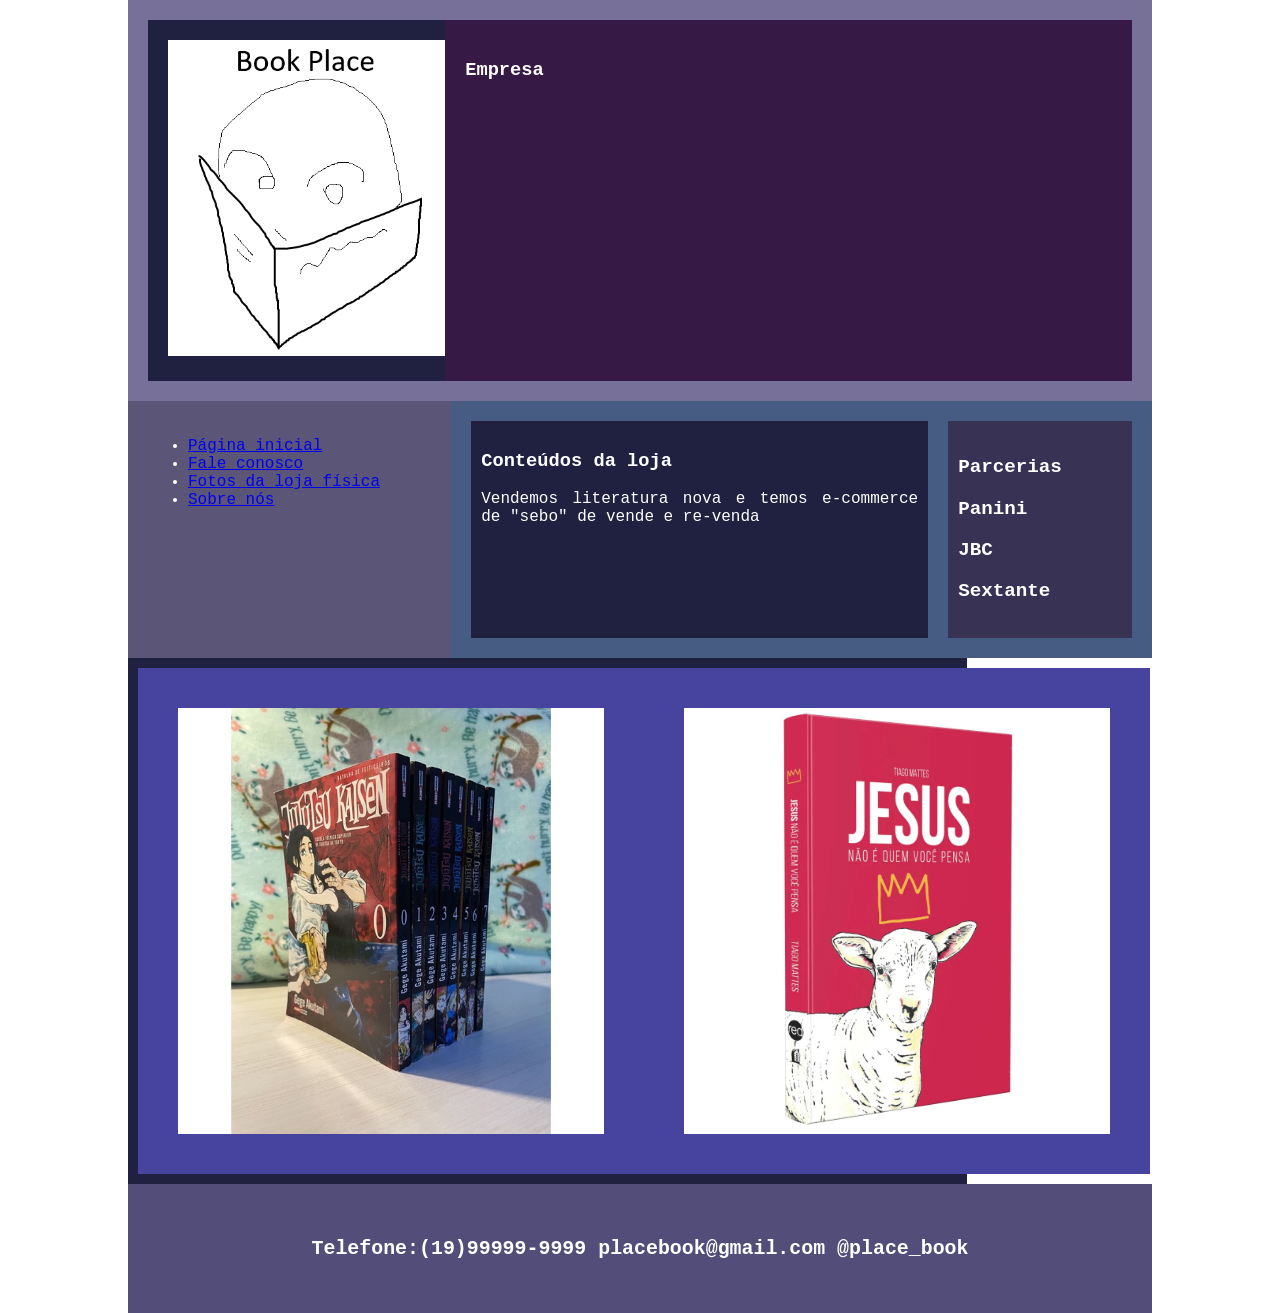
<file: index.html>
<!doctype html>
<html lang="pt-br">
  <head>
    <meta charset="UTF-8" />
    <meta name="viewport" content="width=device-width, initial-scale=1.0" />
    <title>Flexbox CSS</title>
    <link rel="stylesheet" href="css/styles.css" />
    <meta author="Augusto Dohr e João Pedro Andrade" />
    <link rel="icon" href="Empresa.png" />
    <meta description="Site de venda de quadrinhos e sebo" />
    <meta
      keywords="Comic, quadrionho, mangá, sebo, geek, nerd, anime, médico"
    />
  </head>
  <body>
    <div class="container">
      <header>
        <section class="logo">
          <img src="IMG/Empresa.png" alt="Imagem da logo empresa X" />
        </section>
        <section class="titulo">
          <h3>Empresa</h3>
        </section>
      </header>

      <div class="conteudo">
        <nav>
          <ul>
            <li>
              <a href="index.html" title="Conheça a empresa">Página inicial</a>
            </li>
            <li>
              <a href="Contato.html" title="Entre em contato">Fale conosco</a>
            </li>
            <li>
              <a href="Fotos.html" title="Fotos da loja"
                >Fotos da loja física</a
              >
            </li>
            <li>
              <a href="Sobre.html" title="Sobre nós">Sobre nós</a>
            </li>
          </ul>
        </nav>
        <main>
          <section class="Texto">
            <h3>Conteúdos da loja</h3>
            <p>
              Vendemos literatura nova e temos e-commerce de "sebo" de vende e
              re-venda
            </p>
          </section>
          <aside>
            <h4>
              Parcerias
              <p>Panini</p>
              <p>JBC</p>
              <p>Sextante</p>
            </h4>
          </aside>
        </main>
      </div>
      <section class="vendas">
        <img src="IMG/Mangas.png" alt="Usado" />
        <img src="IMG/Jesus.png" alt="Novo" />
      </section>
      <footer>
        <h5>Telefone:(19)99999-9999 placebook@gmail.com @place_book</h5>
      </footer>
    </div>
  </body>
</html>
</file>
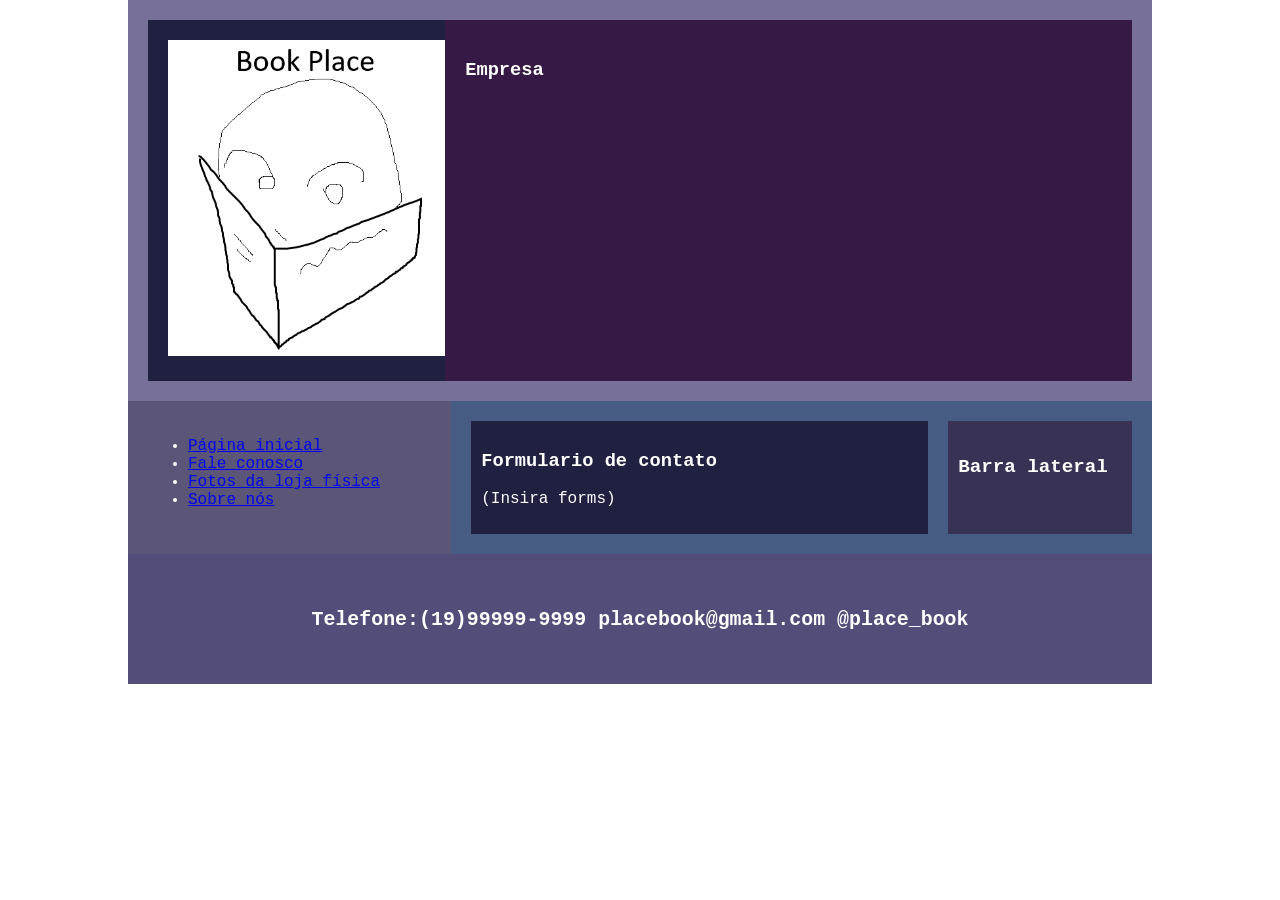
<file: Contato.html>
<!doctype html>
<html lang="pt-br">
  <head>
    <meta charset="UTF-8" />
    <meta name="viewport" content="width=device-width, initial-scale=1.0" />
    <title>Book Place/Fale conosco</title>
    <link rel="stylesheet" href="css/styles.css" />
    <meta author="Augusto Dohr e João Pedro Andrade" />
    <link rel="icon" href="IMG/Empresa.png" />
    <meta description="Site de venda de quadrinhos e sebo" />
    <meta
      keywords="Comic, quadrionho, mangá, sebo, geek, nerd, anime, médico"
    />
  </head>
  <body>
    <div class="container">
      <header>
        <section class="logo">
          <img src="IMG/Empresa.png" alt="Imagem da logo empresa X" />
        </section>
        <section class="titulo">
          <h3>Empresa</h3>
        </section>
      </header>

      <div class="conteudo">
        <nav>
          <ul>
            <li>
              <a href="index.html" title="Conheça a empresa">Página inicial</a>
            </li>
            <li>
              <a href="Contato.html" title="Entre em contato">Fale conosco</a>
            </li>
            <li>
              <a href="Fotos.html" title="Fotos da loja">Fotos da loja física</a>
            </li>
            <li>
              <a href="Sobre.html" title="Sobre nós">Sobre nós</a>
              </li>
          </ul>
        </nav>
        <main>
          <section>
            <h3>Formulario de contato</h3>
            <p>(Insira forms)</p>
          </section>
          <aside>
            <h4>Barra lateral</h4>
          </aside>
        </main>
      </div>
      <footer><h5>Telefone:(19)99999-9999 placebook@gmail.com @place_book</h5></footer>
    </div>
  </body>
</html>
</file>
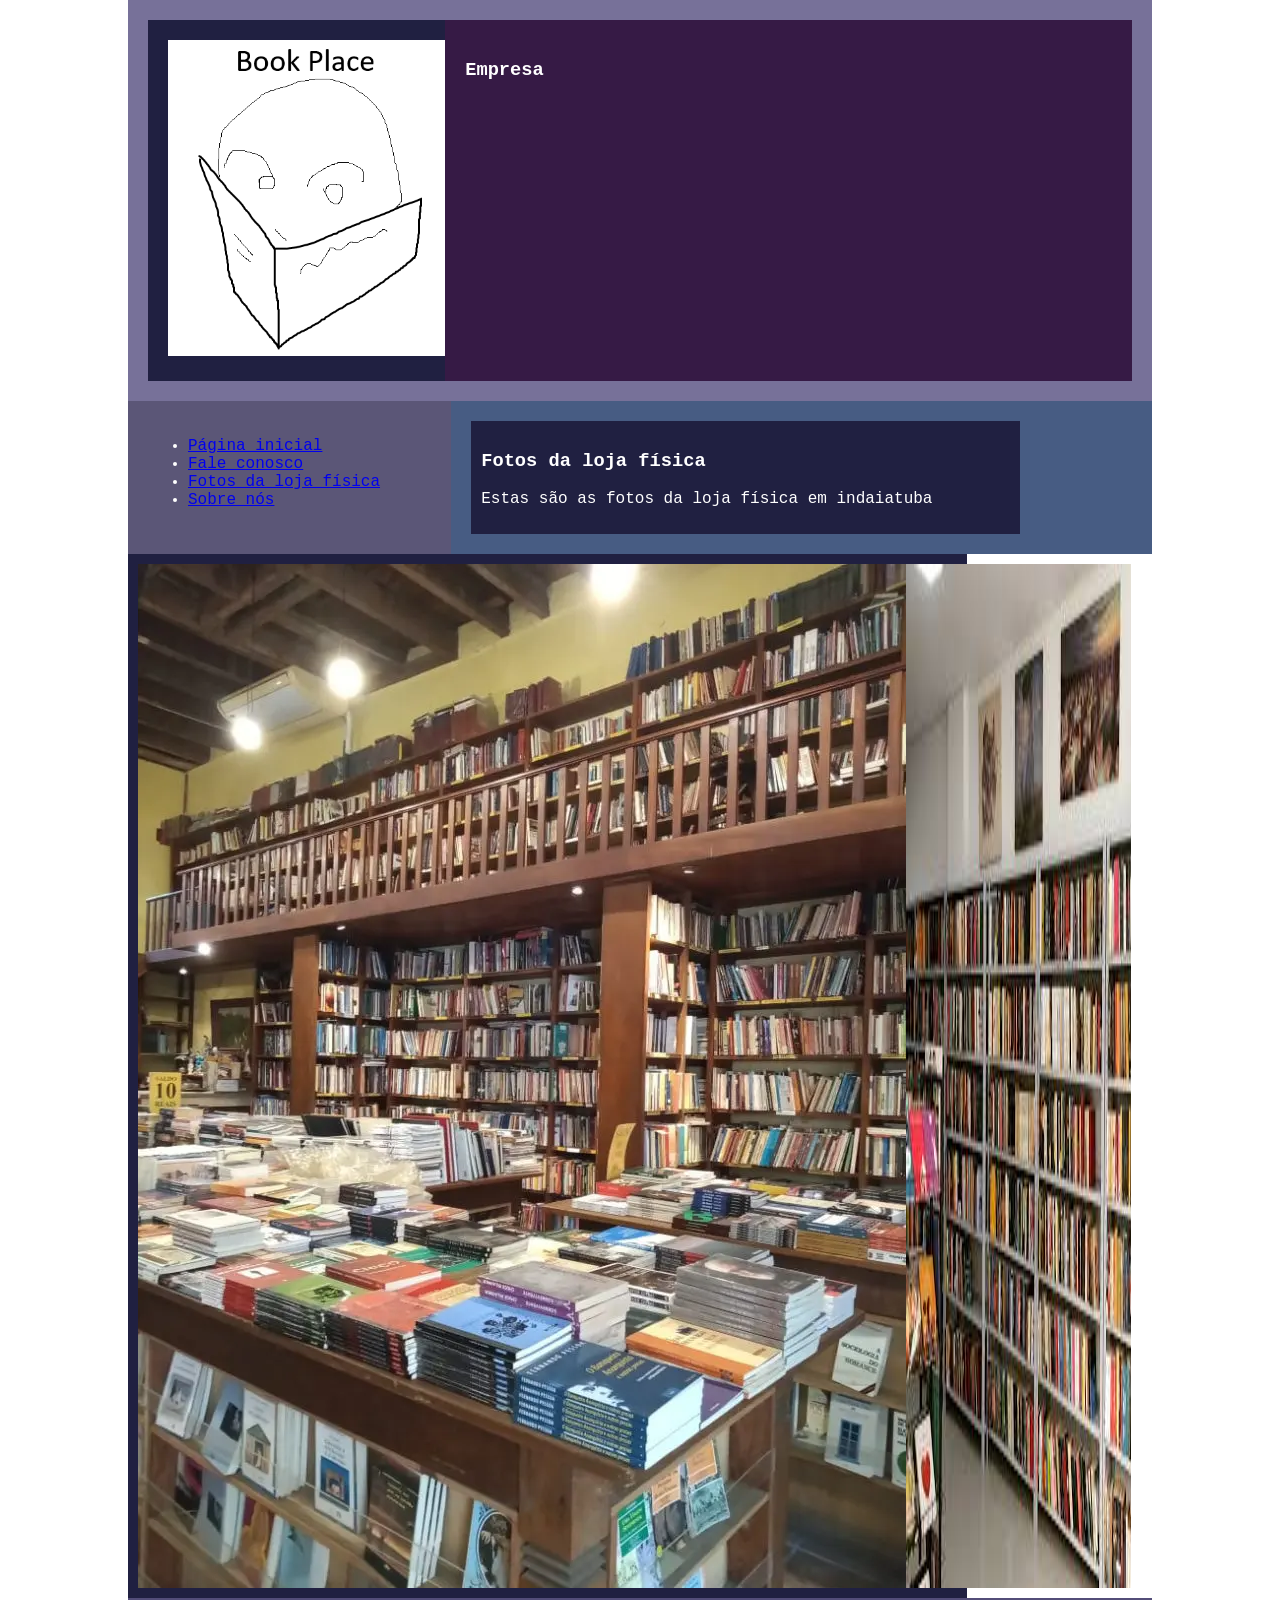
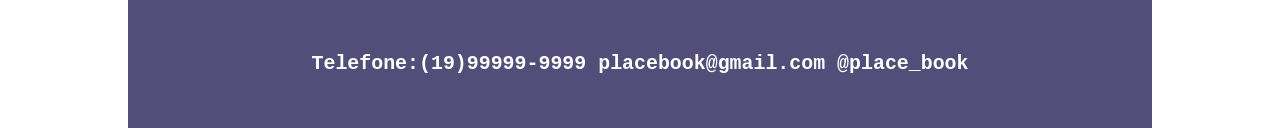
<file: Fotos.html>
<!doctype html>
<html lang="pt-br">
  <head>
    <meta charset="UTF-8" />
    <meta name="viewport" content="width=device-width, initial-scale=1.0" />
    <title>Flexbox CSS</title>
    <link rel="stylesheet" href="css/styles.css" />
    <meta author="Augusto Dohr e João Pedro Andrade" />
    <link rel="icon" href="Empresa.png" />
    <meta description="Site de venda de quadrinhos e sebo" />
    <meta
      keywords="Comic, quadrionho, mangá, sebo, geek, nerd, anime, médico"
    />
  </head>
  <body>
    <div class="container">
      <header>
        <section class="logo">
          <img src="IMG/Empresa.png" alt="Imagem da logo empresa X" />
        </section>
        <section class="titulo">
          <h3>Empresa</h3>
        </section>
      </header>

      <div class="conteudo">
        <nav>
          <ul>
            <li>
              <a href="index.html" title="Conheça a empresa">Página inicial</a>
            </li>
            <li>
              <a href="Contato.html" title="Entre em contato">Fale conosco</a>
            </li>
            <li>
              <a href="Fotos.html" title="Fotos da loja"
                >Fotos da loja física</a
              >
            </li>
            <li>
              <a href="Sobre.html" title="Sobre nós">Sobre nós</a>
            </li>
          </ul>
        </nav>
        <main>
          <section>
            <h3>Fotos da loja física</h3>
            <p>Estas são as fotos da loja física em indaiatuba</p>
          </section>
        </main>
      </div>
      <section class="imagens">
      <img src="IMG/loja.png" alt="" />
      <img src="IMG/loga2.png" alt="" />
      <img src="IMG/LOJA3.png" alt="" />
      </section>
      <footer>
        <h5>Telefone:(19)99999-9999 placebook@gmail.com @place_book</h5>
      </footer>
    </div>
  </body>
</html>
</file>
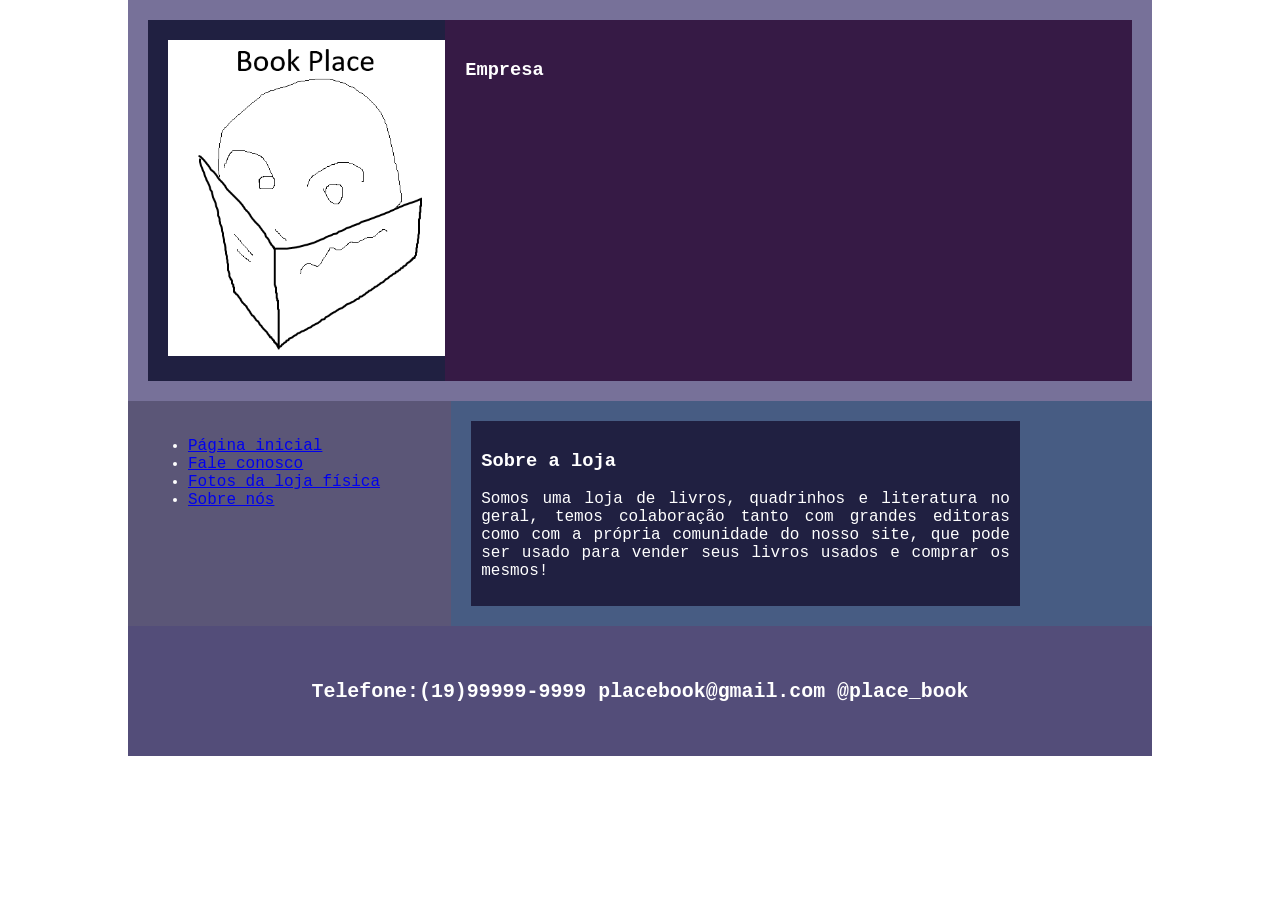
<file: Sobre.html>
<!doctype html>
<html lang="pt-br">
  <head>
    <meta charset="UTF-8" />
    <meta name="viewport" content="width=device-width, initial-scale=1.0" />
    <title>Flexbox CSS</title>
    <link rel="stylesheet" href="css/styles.css" />
    <meta author="Augusto Dohr e João Pedro Andrade" />
    <link rel="icon" href="Empresa.png" />
    <meta description="Site de venda de quadrinhos e sebo" />
    <meta
      keywords="Comic, quadrionho, mangá, sebo, geek, nerd, anime, médico"
    />
  </head>
  <body>
    <div class="container">
      <header>
        <section class="logo">
          <img src="IMG/Empresa.png" alt="Imagem da logo empresa X" />
        </section>
        <section class="titulo">
          <h3>Empresa</h3>
        </section>
      </header>

      <div class="conteudo">
        <nav>
          <ul>
            <li>
              <a href="index.html" title="Conheça a empresa">Página inicial</a>
            </li>
            <li>
              <a href="Contato.html" title="Entre em contato">Fale conosco</a>
            </li>
            <li>
              <a href="Fotos.html" title="Fotos da loja">Fotos da loja física</a>
            </li>
            <li>
              <a href="Sobre.html" title="Sobre nós">Sobre nós</a>
              </li>
          </ul>
        </nav>
        <main>
          <section>
            <h3>Sobre a loja</h3>
            <p>
              Somos uma loja de livros, quadrinhos e literatura no geral, temos
              colaboração tanto com grandes editoras como com a própria
              comunidade do nosso site, que pode ser usado para vender seus
              livros usados e comprar os mesmos!
            </p>
          </section>
        </main>
      </div>
      <footer><h5>Telefone:(19)99999-9999 placebook@gmail.com @place_book</h5></footer>
    </div>
  </body>
</html>
</file>
<file: css/styles.css>
body {
  margin: 0;
  font-family: "Courier New", Courier, monospace;
}
/*centralizar o site*/
.container {
  width: 80%;
  margin: auto;
}
header {
  background-color: rgb(119, 113, 153);
  color: rgb(255, 255, 255);
  text-align: center;
  display: flex;
}

.conteudo {
  display: flex; /*ativa o flexbox*/
}

nav {
  width: 30%;
  background-color: rgb(91, 86, 119);
  color: rgb(255, 255, 255);
}

main {
  width: 70%;
  background-color: rgb(71, 92, 131);
  display: flex;
  display: flex;
}

footer {
  background-color: rgb(83, 77, 121);
  color: rgb(255, 255, 255);
  text-align: center;
  font-size: x-large;
}

header,
nav,
main,
footer {
  padding: 20px;
}

section {
  background-color: rgb(32, 32, 65);
  padding: 10px;
  width: 80%;
  text-align: justify;
  color: rgb(255, 255, 255);
}

aside {
  background-color: rgb(56, 51, 85);
  padding: 10px;
  width: 30%;
  margin-left: 20px;
  color: white;
  font-size: larger;
}

header .logo {
  padding: 10px;
  width: 30%;
  margin-right: 10x;
}

header .titulo {
  background-color: rgb(54, 26, 69);
  padding: 20px;
  width: 70%;
  margin-right: 10x;
}

header .logo img {
  padding: 10px;
  width: 100%;
  margin-right: 40px;
}

.imagens {
  display: flex;

}

.vendas {
  display: flex;
}

.vendas img{
  background-color: rgb(70, 68, 159);
  padding: 40px;
  width: 52%;
}
</file>
